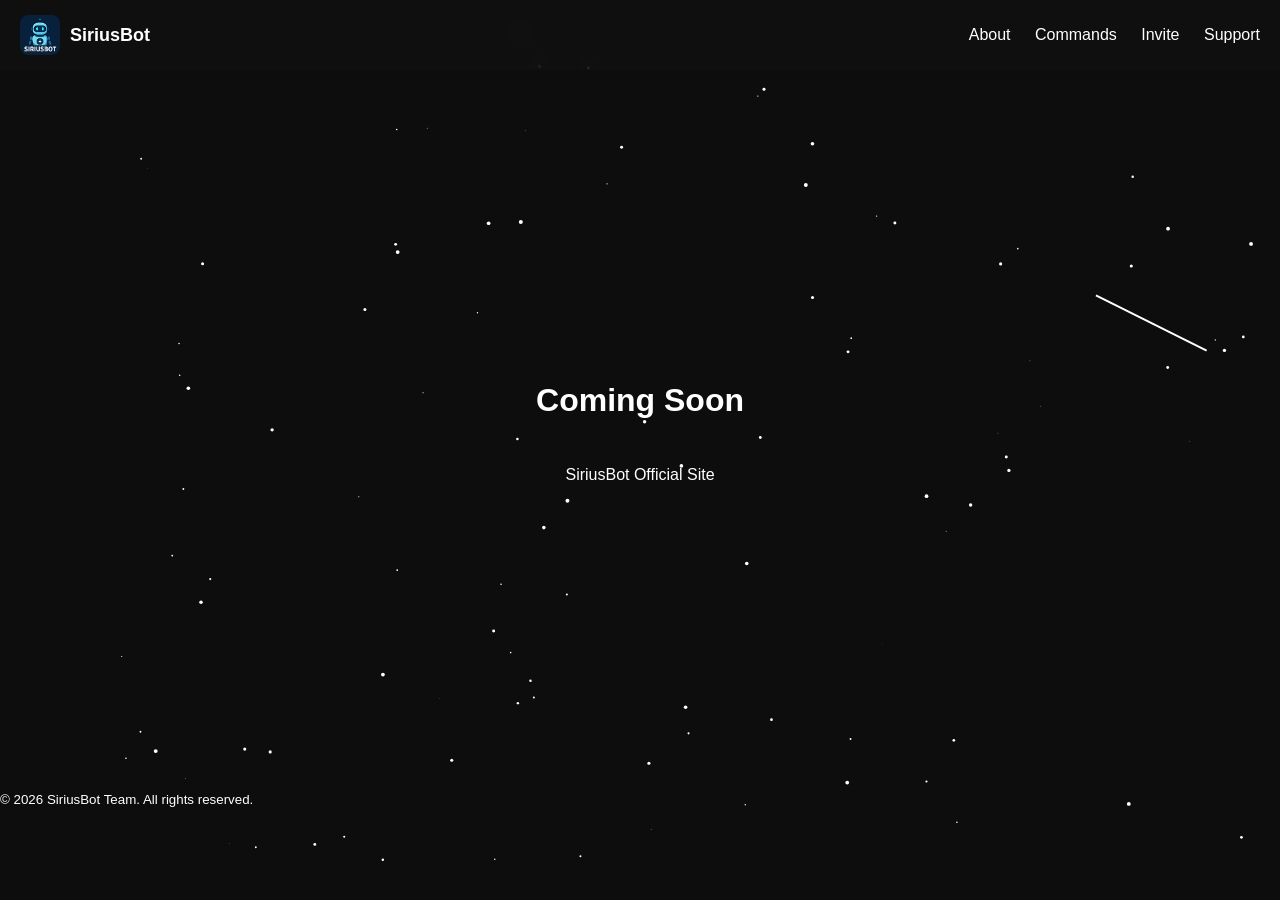
<file: index.html>
<!DOCTYPE html>
<html lang="ja">
<head>
  <meta charset="UTF-8">
  <meta name="viewport" content="width=device-width, initial-scale=1.0">

  <!-- OGP -->
  <meta property="og:title" content="SiriusBot">
  <meta property="og:description" content="次世代のDiscord Bot">
  <meta property="og:image" content="https://Wataamee777.github.io/siriuspage/assets/ogp.png">
  <meta property="og:type" content="website">

  <title>SiriusBot</title>
  <link rel="stylesheet" href="style.css">
  <link rel="icon" href="assets/favicon.ico">
</head>
<body>

<canvas id="stars"></canvas>

<header>
  <div class="header-left" id="logoWrap">
    <img src="assets/icon.png" id="logo">
    <span class="site-name">SiriusBot</span>
  </div>

  <nav class="nav-pc">
    <a href="about">About</a>
    <a href="commands">Commands</a>
    <a href="invite">Invite</a>
    <a href="support">Support</a>
  </nav>

  <div class="hamburger" id="hamburger">☰</div>
</header>

<div class="overlay" id="overlay">
  <div class="modal-menu" id="modalMenu">
    <a href="about">About</a>
    <a href="commands">Commands</a>
    <a href="invite">Invite</a>
    <a href="support">Support</a>
  </div>
</div>

<main id="center">
  <h1>Coming Soon</h1>
  <p>SiriusBot Official Site</p>
</main>

<footer>
  <small> &copy; 2026 SiriusBot Team. All rights reserved.</small>
</footer>
  
<script src="script.js"></script>
</body>
</html>
</file>
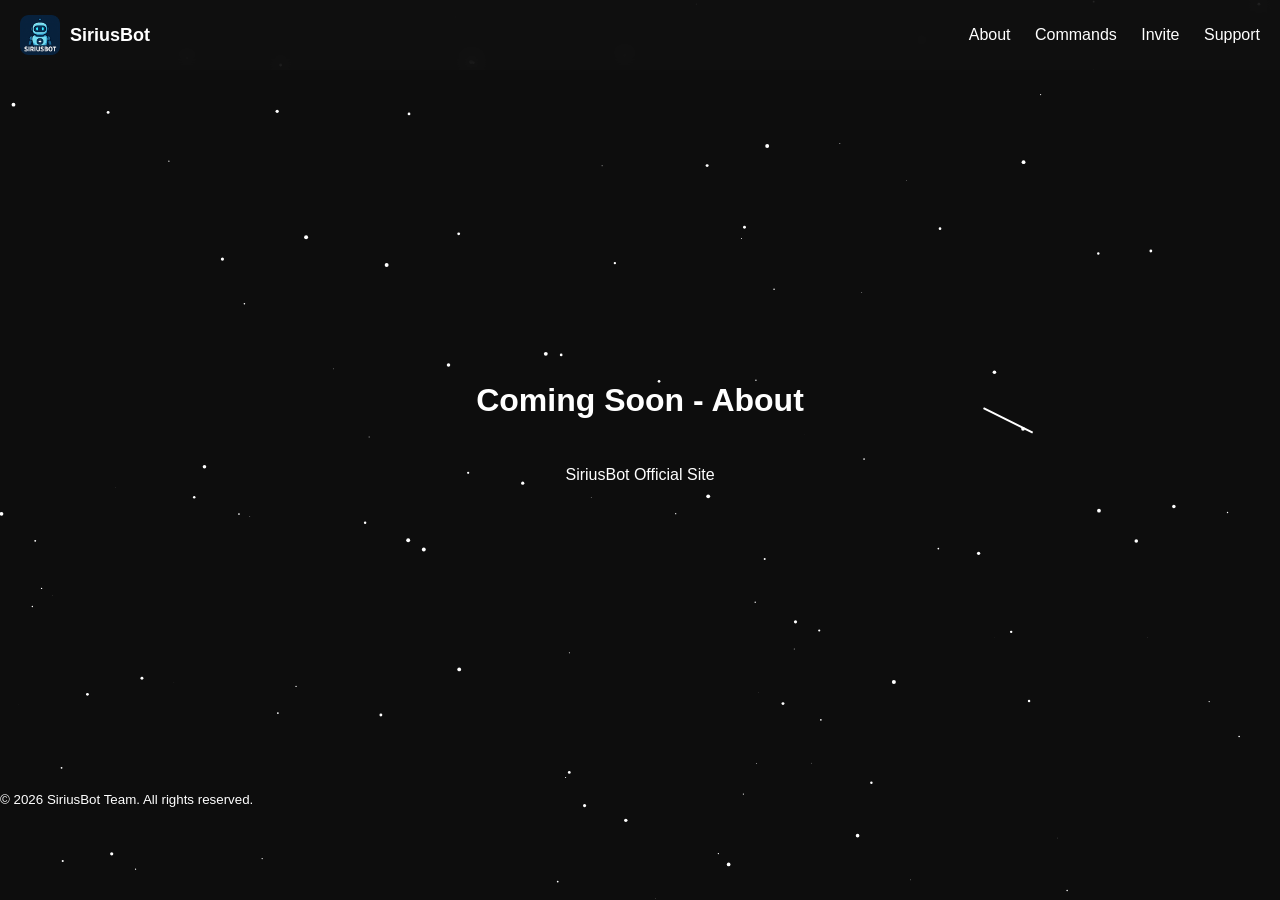
<file: about/index.html>
<!DOCTYPE html>
<html lang="ja">
<head>
  <meta charset="UTF-8">
  <meta name="viewport" content="width=device-width, initial-scale=1.0">

  <!-- OGP（ページごとに変える） -->
  <meta property="og:title" content="SiriusBot - About">
  <meta property="og:description" content="機能紹介・詳細">
  <meta property="og:image" content="https://wataamee777.github.io/siriuspage/assets/ogp.png">
  <meta property="og:type" content="article">

  <title>About - SiriusBot</title>
  <link rel="stylesheet" href="../style.css">
  <link rel="icon" href="../assets/favicon.ico">
</head>
<body>

<canvas id="stars"></canvas>

<header>
  <div class="header-left" id="logoWrap">
    <img src="../assets/icon.png" id="logo">
    <span class="site-name">SiriusBot</span>
  </div>

  <nav class="nav-pc">
    <a href="about">About</a>
    <a href="commands">Commands</a>
    <a href="invite">Invite</a>
    <a href="support">Support</a>
  </nav>

  <div class="hamburger" id="hamburger">☰</div>
</header>

<div class="overlay" id="overlay">
  <div class="modal-menu" id="modalMenu">
    <a href="about">About</a>
    <a href="commands">Commands</a>
    <a href="invite">Invite</a>
    <a href="support">Support</a>
  </div>
</div>

<main id="center">
  <h1>Coming Soon - About</h1>
  <p>SiriusBot Official Site</p>
</main>

<footer>
  <small> &copy; 2026 SiriusBot Team. All rights reserved.</small>
</footer>

<script src="../script.js"></script>
</body>
</html>
</file>
<file: style.css>
* {
  box-sizing: border-box;
}

body {
  margin: 0;
  font-family: sans-serif;
  background: #0d0d0d;
  color: white;
}

/* 🌌 背景 */
#stars {
  position: fixed;
  top: 0;
  left: 0;
  width: 100%;
  height: 100%;
  z-index: -1;
}

/* ===== ヘッダー ===== */
header {
  display: flex;
  align-items: center;
  justify-content: space-between;
  padding: 15px 20px;
  background: rgba(17,17,17,0.8);
  backdrop-filter: blur(8px);
  position: sticky;
  top: 0;
  z-index: 10;
}

.header-left {
  display: flex;
  align-items: center;
  gap: 10px;
  cursor: pointer;
}

#logo {
  height: 40px;
}

.site-name {
  font-size: 18px;
  font-weight: bold;
}

/* PCナビ */
.nav-pc a {
  margin-left: 20px;
  text-decoration: none;
  color: white;
  transition: 0.2s;
}

.nav-pc a:hover {
  color: #aaa;
}

/* ハンバーガー */
.hamburger {
  display: none;
  font-size: 26px;
  cursor: pointer;
}

/* ===== モーダル ===== */
.overlay {
  position: fixed;
  top: 0;
  left: 0;
  width: 100%;
  height: 100%;
  background: rgba(0,0,0,0.6);
  backdrop-filter: blur(6px);
  display: none;
  align-items: center;
  justify-content: center;
  z-index: 1000;
}

.modal-menu {
  background: #111;
  padding: 30px 40px;
  border-radius: 12px;
  display: flex;
  flex-direction: column;
  gap: 20px;
  text-align: center;
  animation: fadeIn 0.2s ease;
}

.modal-menu a {
  text-decoration: none;
  color: white;
  font-size: 20px;
  transition: 0.2s;
}

.modal-menu a:hover {
  color: #aaa;
}

/* アニメ */
@keyframes fadeIn {
  from {
    opacity: 0;
    transform: scale(0.9);
  }
  to {
    opacity: 1;
    transform: scale(1);
  }
}

/* ===== メイン中央 ===== */
#center {
  height: 80vh;
  display: flex;
  flex-direction: column;
  justify-content: center;
  align-items: center;
  gap: 10px;
}

/* ===== セクション ===== */
section {
  padding: 80px 20px;
  text-align: center;
}

/* ボタン */
.btn {
  padding: 10px 20px;
  background: white;
  color: black;
  text-decoration: none;
  border-radius: 6px;
}

/* ===== スマホ ===== */
@media (max-width: 768px) {
  .nav-pc {
    display: none;
  }

  .hamburger {
    display: block;
  }
}
</file>
